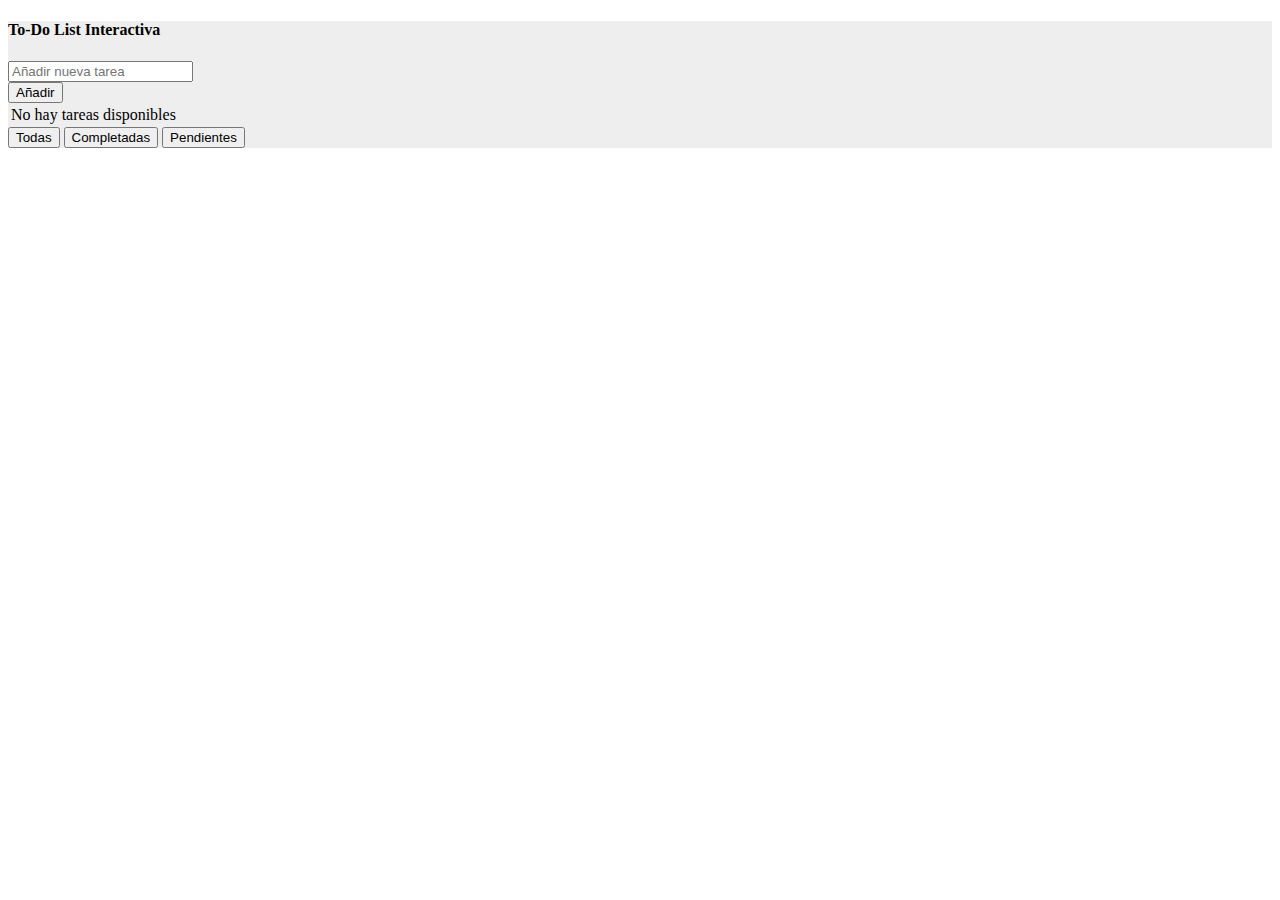
<file: index.html>
<!doctype html>
<html lang="es">
    <head>
        <title>Title</title>
        <!-- Required meta tags -->
        <meta charset="utf-8" />
        <meta
            name="viewport"
            content="width=device-width, initial-scale=1, shrink-to-fit=no"
        />

        <!-- Bootstrap CSS v5.2.1 -->
        <link
            href="https://cdn.jsdelivr.net/npm/bootstrap@5.3.2/dist/css/bootstrap.min.css"
            rel="stylesheet"
            integrity="sha384-T3c6CoIi6uLrA9TneNEoa7RxnatzjcDSCmG1MXxSR1GAsXEV/Dwwykc2MPK8M2HN"
            crossorigin="anonymous"/>
        <script src="https://ajax.googleapis.com/ajax/libs/jquery/3.7.1/jquery.min.js"></script>
        <script type="text/JavaScript" src="script.js"></script>
        <link rel="stylesheet" href="styles.css">
        
    </head>

    <body>
        <header>
            <!-- place navbar here -->
        </header>
        <main>
            <section class="vh-100 " style="background-color: #eee;">
                <div class="container py-5 h-100">
                  <div class="row d-flex justify-content-center align-items-center h-100">
                    <div class="col col-lg-9 col-xl-7">
                      <div class="card rounded-3">
                        <div class="card-body p-4">
                          <h4 class="text-center my-3 pb-3">To-Do List Interactiva</h4>
              
                          <form class="row row-cols-lg-auto g-3 justify-content-center align-items-center mb-4 pb-2">
                            <div class="col-12">
                              <div data-mdb-input-init class="form-outline">
                                <input type="text" id="txTarea" class="form-control" placeholder="Añadir nueva tarea"/>
                              </div>
                            </div>
              
                            <div class="col-12">
                              <button type="button" data-mdb-button-init data-mdb-ripple-init class="btn btn-primary" id="btnAnadir">Añadir</button>
                            </div>
              
                          </form>
                          <table class="table mb-4">
                            <tbody class="text-center" id="tabla">
                              <!-- <tr>
                                <td>Buy groceries for next week</td>
                                <td>
                                  <button type="submit" data-mdb-button-init data-mdb-ripple-init class="btn btn-success" id="btnCompletar">Completar</button>
                                  <button type="submit" data-mdb-button-init data-mdb-ripple-init class="btn btn-warning ms-1" id="btnEditar">Editar</button>
                                  <button type="submit" data-mdb-button-init data-mdb-ripple-init class="btn btn-danger ms-1" id="btnEliminar">Eliminar</button>
                                </td>
                              </tr>
                              <tr>
                                <td>In progress</td>
                                <td>
                                  <button type="submit" data-mdb-button-init data-mdb-ripple-init class="btn btn-success">Completar</button>
                                  <button type="submit" data-mdb-button-init data-mdb-ripple-init class="btn btn-warning ms-1">Editar</button>
                                  <button type="submit" data-mdb-button-init data-mdb-ripple-init class="btn btn-danger ms-1">Eliminar</button>
                                </td>
                              </tr>
                              <tr>
                                <td>Sign up for online course</td>
                                <td>
                                  <button type="submit" data-mdb-button-init data-mdb-ripple-init class="btn btn-success">Completar</button>
                                  <button type="submit" data-mdb-button-init data-mdb-ripple-init class="btn btn-warning ms-1">Editar</button>
                                  <button type="submit" data-mdb-button-init data-mdb-ripple-init class="btn btn-danger ms-1">Eliminar</button>
                                </td>
                              </tr>  -->
                            </tbody>
                          </table>
                          <tr class="tareas">
                              <td>
                                  <button type="submit" data-mdb-button-init data-mdb-ripple-init class="btn btn-primary ms-1" id="filtroTodas">Todas</button>
                                  <button type="submit" data-mdb-button-init data-mdb-ripple-init class="btn btn-primary ms-1" id="filtroCompletadas">Completadas</button>
                                  <button type="submit" data-mdb-button-init data-mdb-ripple-init class="btn btn-primary ms-1" id="filtroPendientes">Pendientes</button>
                              </td>
                          </tr>
                        </div>
                      </div>
                    </div>
                  </div>
                </div>
              </section>
        </main>
        <footer>
            <!-- place footer here -->
        </footer>
        <!-- Bootstrap JavaScript Libraries -->
        <script
            src="https://cdn.jsdelivr.net/npm/@popperjs/core@2.11.8/dist/umd/popper.min.js"
            integrity="sha384-I7E8VVD/ismYTF4hNIPjVp/Zjvgyol6VFvRkX/vR+Vc4jQkC+hVqc2pM8ODewa9r"
            crossorigin="anonymous"
        ></script>

        <script
            src="https://cdn.jsdelivr.net/npm/bootstrap@5.3.2/dist/js/bootstrap.min.js"
            integrity="sha384-BBtl+eGJRgqQAUMxJ7pMwbEyER4l1g+O15P+16Ep7Q9Q+zqX6gSbd85u4mG4QzX+"
            crossorigin="anonymous"
        ></script>
    </body>
</html>
</file>
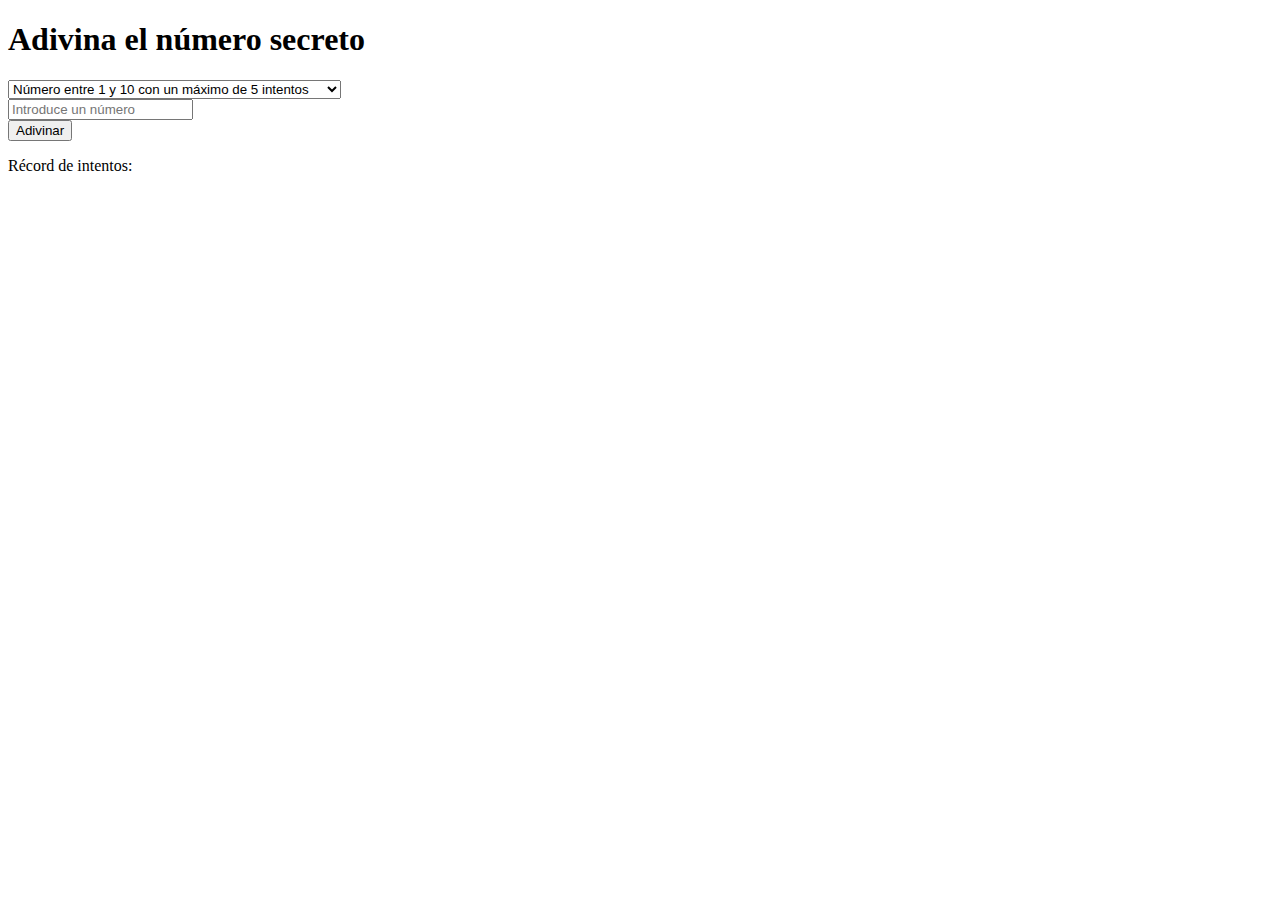
<file: adivinaElNumero/index.html>
<!doctype html>
<html lang="es">
    <head>
        <title>Ejercicio 1</title>
        <meta charset="utf-8" />
        <meta
            name="viewport"
            content="width=device-width, initial-scale=1, shrink-to-fit=no"
        />
        <link
            href="https://cdn.jsdelivr.net/npm/bootstrap@5.3.2/dist/css/bootstrap.min.css"
            rel="stylesheet"
            integrity="sha384-T3c6CoIi6uLrA9TneNEoa7RxnatzjcDSCmG1MXxSR1GAsXEV/Dwwykc2MPK8M2HN"
            crossorigin="anonymous"
        />
    </head>


    <!--TODO EL EJERCICIO HA SIDO COMENTADO CON CHATGPT, LO DIGO POR SI RESULTA EXTRAÑO
    QUE ESTÉ TODO COMENTADO. LE HE PEDIDO A LA IA QUE ME LO COMENTE YA QUE HE ACABADO 
    SATURADO DE ESTE EJERCICIO COMO PARA PONERME A EXPLICARLO-->



    <body class="text-center mt-5">
        <!-- Encabezado principal de la página -->
        <header>
            <h1>Adivina el número secreto</h1>
        </header>

        <!-- Contenido principal del juego -->
        <main>
            <!-- Selector de dificultad del juego -->
            <select name="selectorDificultad" id="selectorDificultad">
                <option value="facil" id="facil">Número entre 1 y 10 con un máximo de 5 intentos</option>
                <option value="medio" id="medio">Número entre 1 y 50 con un máximo de 7 intentos</option>
                <option value="dificil" id="dificil">Número entre 1 y 100 con un máximo de 10 intentos</option>
            </select><br>

            <!-- Campo de entrada para que el usuario introduzca su número -->
            <input class="mt-2" type="number" name="txNumeroUsuario" id="txNumeroUsuario" placeholder="Introduce un número">
            <br>

            <!-- Botón para enviar el número e intentar adivinar -->
            <button type="submit" class="btn btn-primary mt-3" name="btnAdivinar" id="btnAdivinar">Adivinar</button>

            <!-- Botón para reiniciar el juego, oculto inicialmente -->
            <button type="submit" class="btn btn-primary mt-3" id="btnReiniciar" style="display: none;">Reiniciar</button>

            <!-- Elemento para mostrar el resultado del intento del usuario -->
            <p id="mensajeResultado"></p>

            <!-- Elemento para mostrar el récord de intentos -->
            <p id="mensajeRecord">Récord de intentos: </p>
        </main>

        <script
            src="https://cdn.jsdelivr.net/npm/@popperjs/core@2.11.8/dist/umd/popper.min.js"
            integrity="sha384-I7E8VVD/ismYTF4hNIPjVp/Zjvgyol6VFvRkX/vR+Vc4jQkC+hVqc2pM8ODewa9r"
            crossorigin="anonymous"
        ></script>

        <script
            src="https://cdn.jsdelivr.net/npm/bootstrap@5.3.2/dist/js/bootstrap.min.js"
            integrity="sha384-BBtl+eGJRgqQAUMxJ7pMwbEyER4l1g+O15P+16Ep7Q9Q+zqX6gSbd85u4mG4QzX+"
            crossorigin="anonymous"
        ></script>
        <script src="javascript.js"></script>
    </body>
</html>
</file>
<file: styles.css>
.tachado{
    text-decoration: line-through;
    color: gray;
}
</file>
